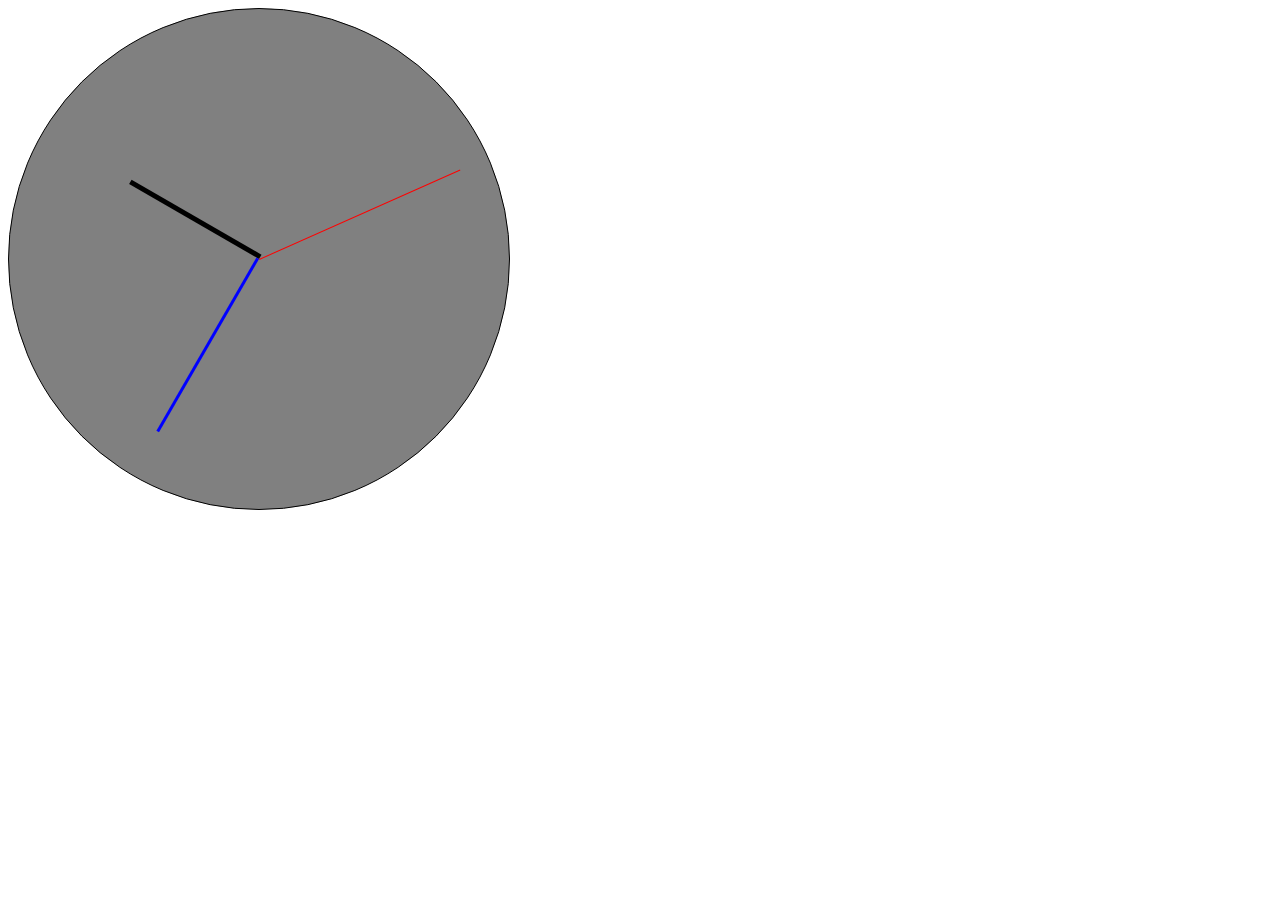
<file: Clock/index.html>
<!DOCTYPE html>
<html lang="en">
  <head>
    <meta charset="UTF-8" />
    <meta http-equiv="X-UA-Compatible" content="IE=edge" />
    <meta name="viewport" content="width=device-width, initial-scale=1.0" />
    <link rel="stylesheet" href="style.css" />
    <title>Clock</title>
  </head>
  <body>
    <div class="clock">
      <div id="clock__hand--hour"></div>
      <div id="clock__hand--minute"></div>
      <div id="clock__hand--second"></div>
    </div>
  </body>
  <script src="app.js"></script>
</html>
</file>
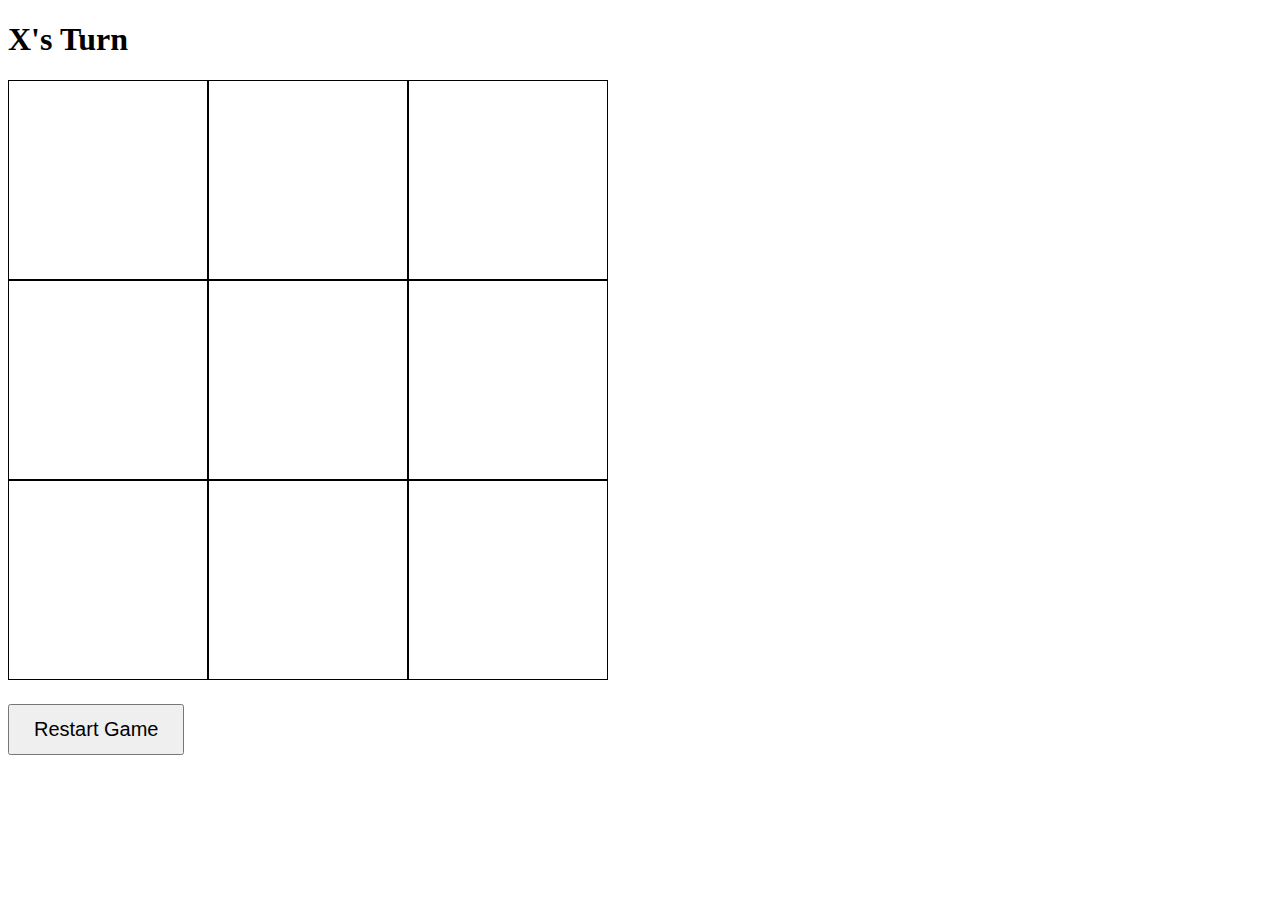
<file: TicTacToe Starter/index.html>
<!DOCTYPE html>
<html lang="en">
  <head>
    <meta charset="UTF-8" />
    <meta http-equiv="X-UA-Compatible" content="IE=edge" />
    <meta name="viewport" content="width=device-width, initial-scale=1.0" />
    <link rel="stylesheet" href="style.css" />
    <title>Tic Tac Toe</title>
  </head>
  <body>
    <div>
      <h1 class="board__title">X's Turn</h1>
      <div class="board__wrapper">
        <button class="board__square"></button>
        <button class="board__square"></button>
        <button class="board__square"></button>
        <button class="board__square"></button>
        <button class="board__square"></button>
        <button class="board__square"></button>
        <button class="board__square"></button>
        <button class="board__square"></button>
        <button class="board__square"></button>
      </div>
      <button class="restart">Restart Game</button>
    </div>

    <script src="script.js"></script>
  </body>
</html>
</file>
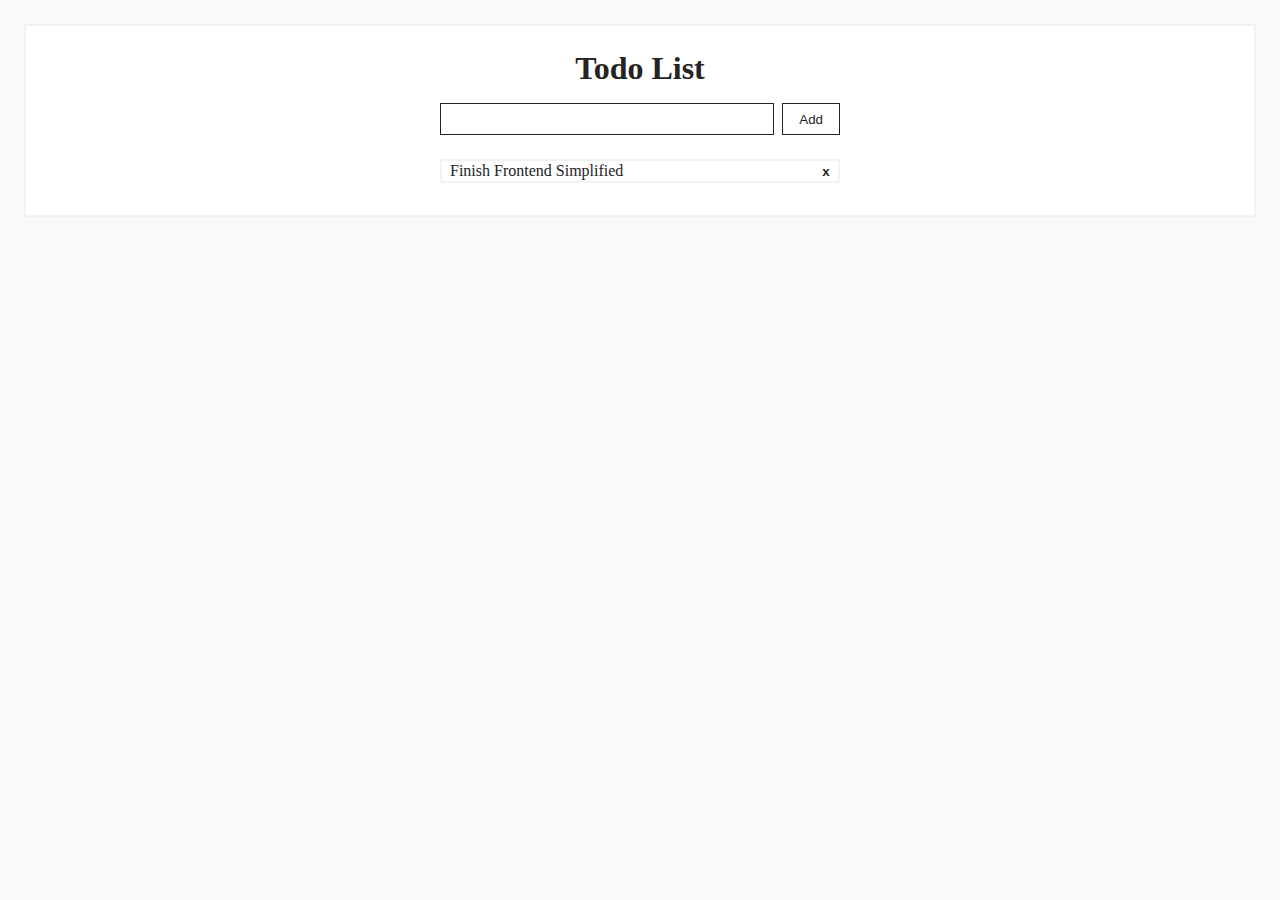
<file: Todo List Starter/index.html>
<!DOCTYPE html>
<html lang="en">
  <head>
    <meta charset="UTF-8" />
    <meta http-equiv="X-UA-Compatible" content="IE=edge" />
    <meta name="viewport" content="width=device-width, initial-scale=1.0" />
    <title>Document</title>
    <link rel="stylesheet" href="styles.css" />
    <script src="app.js" defer></script>
  </head>

  <body>
    <div id="todo">
      <div class="row">
        <h1>Todo List</h1>
        <div class="todo__input">
          <input type="text" onchange="monitorInput (event)" />
          <button class="todo__add" onclick="add()">Add</button>
        </div>
        <ul class="list">
          <li>
            Finish Frontend Simplified
            <button class="todo__delete">x</button>
          </li>
        </ul>
      </div>
    </div>
  </body>
</html>
</file>
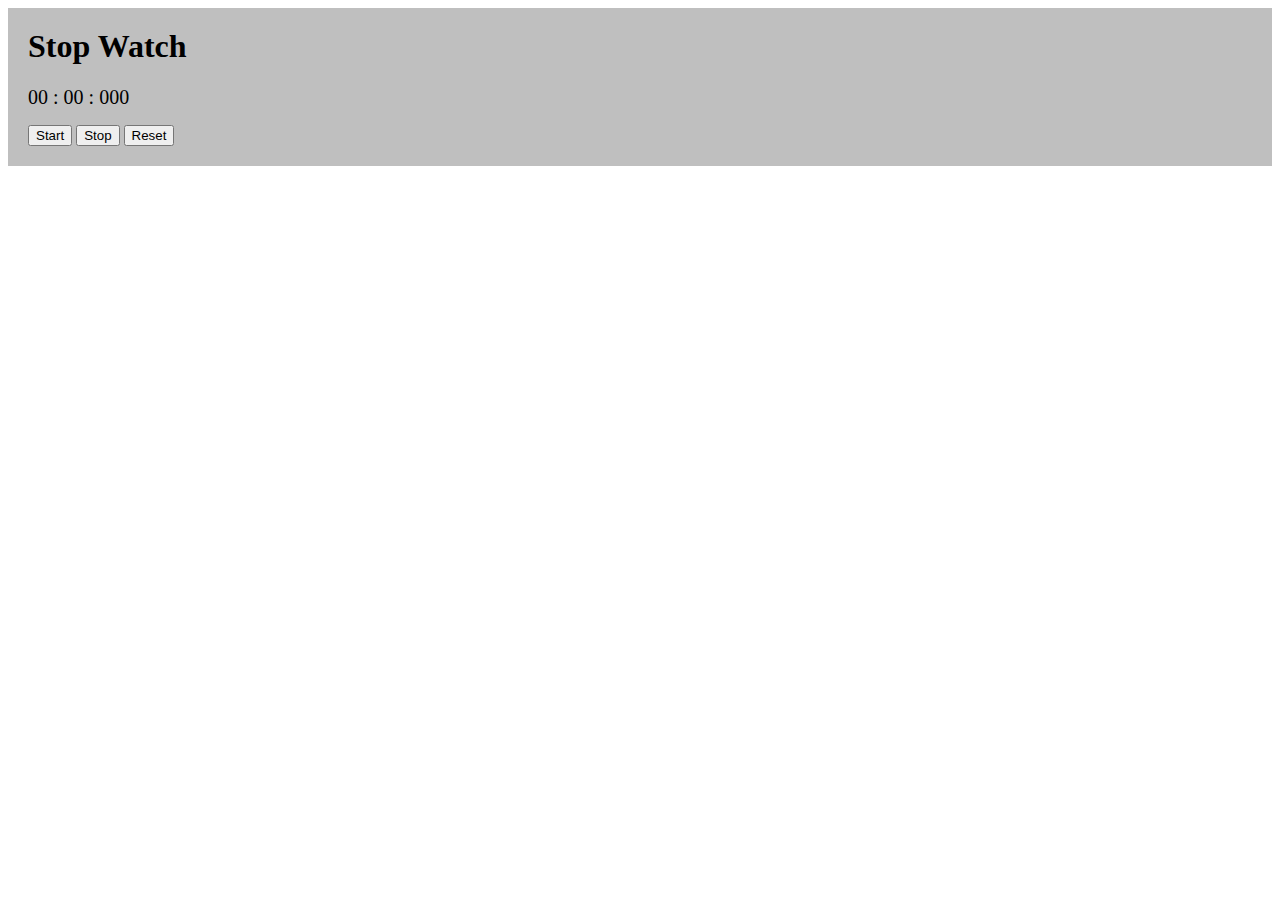
<file: [INTERVIEWS] Stopwatch/Stopwatch Solution/index.html>
<!DOCTYPE html>
<html lang="en">

<head>
  <meta charset="UTF-8">
  <meta http-equiv="X-UA-Compatible" content="IE=edge">
  <meta name="viewport" content="width=device-width, initial-scale=1.0">
  <title>Stop Watch</title>
  <link rel="stylesheet" href="styles.css">
</head>

<body>
  <div id="stopwatch">
    <h1>Stop Watch</h1>
    <div id="timer">
      <span class="timer__minutes">00</span>
      :
      <span class="timer__seconds">00</span>
      :
      <span class="timer__milliseconds">000</span>
    </div>
    <button onclick="startTimer()" class="stopwatch__start">Start</button>
    <button onclick="stopTimer()" class="stopwatch__stop">Stop</button>
    <button onclick="resetTimer()" class="stopwatch__reset">Reset</button>
  </div>

  <script src="app.js"></script>
</body>

</html>
</file>
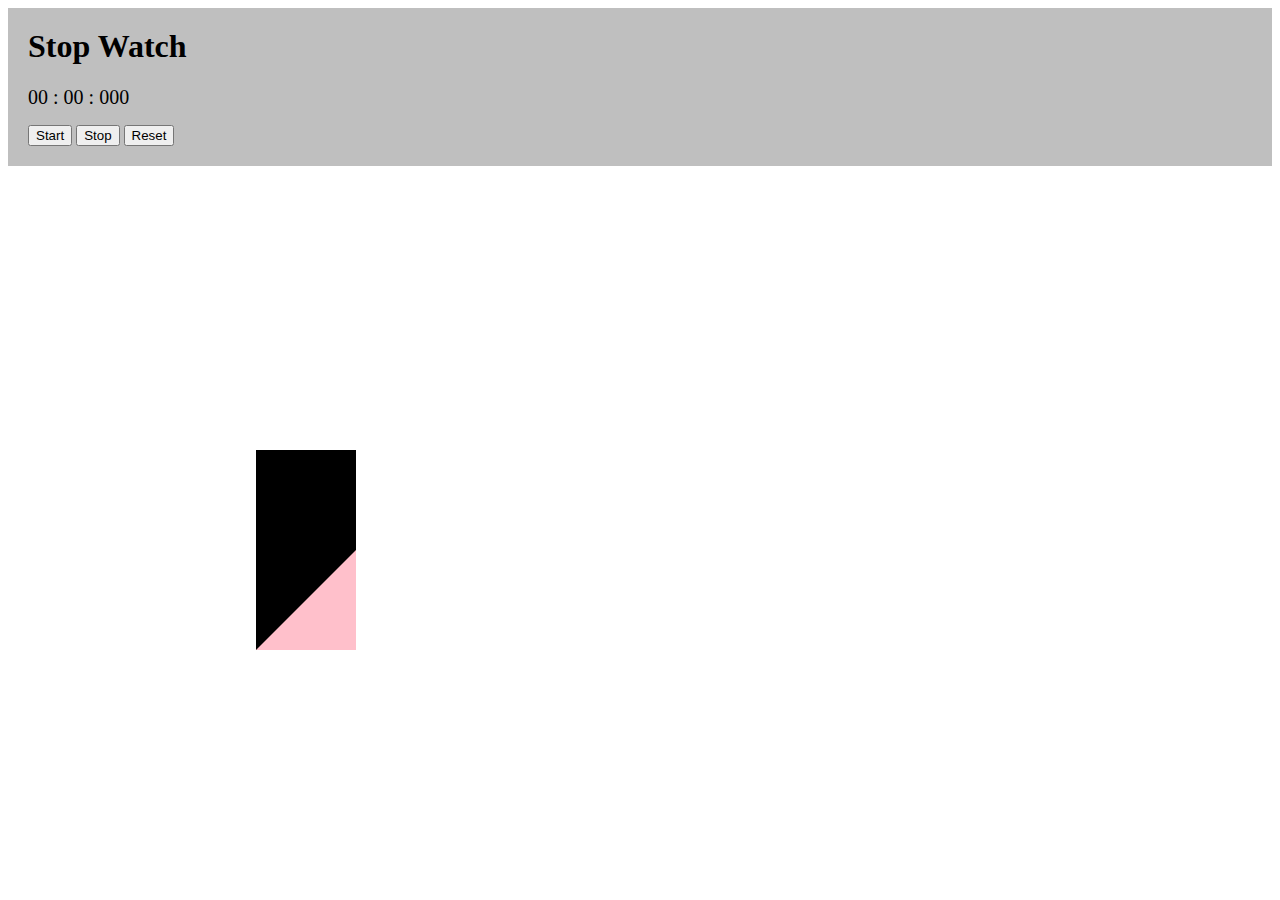
<file: [INTERVIEWS] Stopwatch/Stopwatch Starter/index.html>
<!DOCTYPE html>
<html lang="en">
  <head>
    <meta charset="UTF-8" />
    <meta http-equiv="X-UA-Compatible" content="IE=edge" />
    <meta name="viewport" content="width=device-width, initial-scale=1.0" />
    <title>Stop Watch</title>
    <link rel="stylesheet" href="styles.css" />
  </head>

  <body>
<div class="triangle"></div>
    <div id="stopwatch">
      <h1>Stop Watch</h1>
      <div id="timer">
        <span class="timer__minutes">00</span>
        :
        <span class="timer__seconds">00</span>
        :
        <span class="timer__milliseconds">000</span>
      </div>
      <button class="stopwatch__start" onclick="startButton()">Start</button>
      <button class="stopwatch__stop" onclick="stopButton()">Stop</button>
      <button class="stopwatch__reset" onclick="resetButton()">Reset</button>
    </div>

    <script src="app.js"></script>
  </body>
</html>
</file>
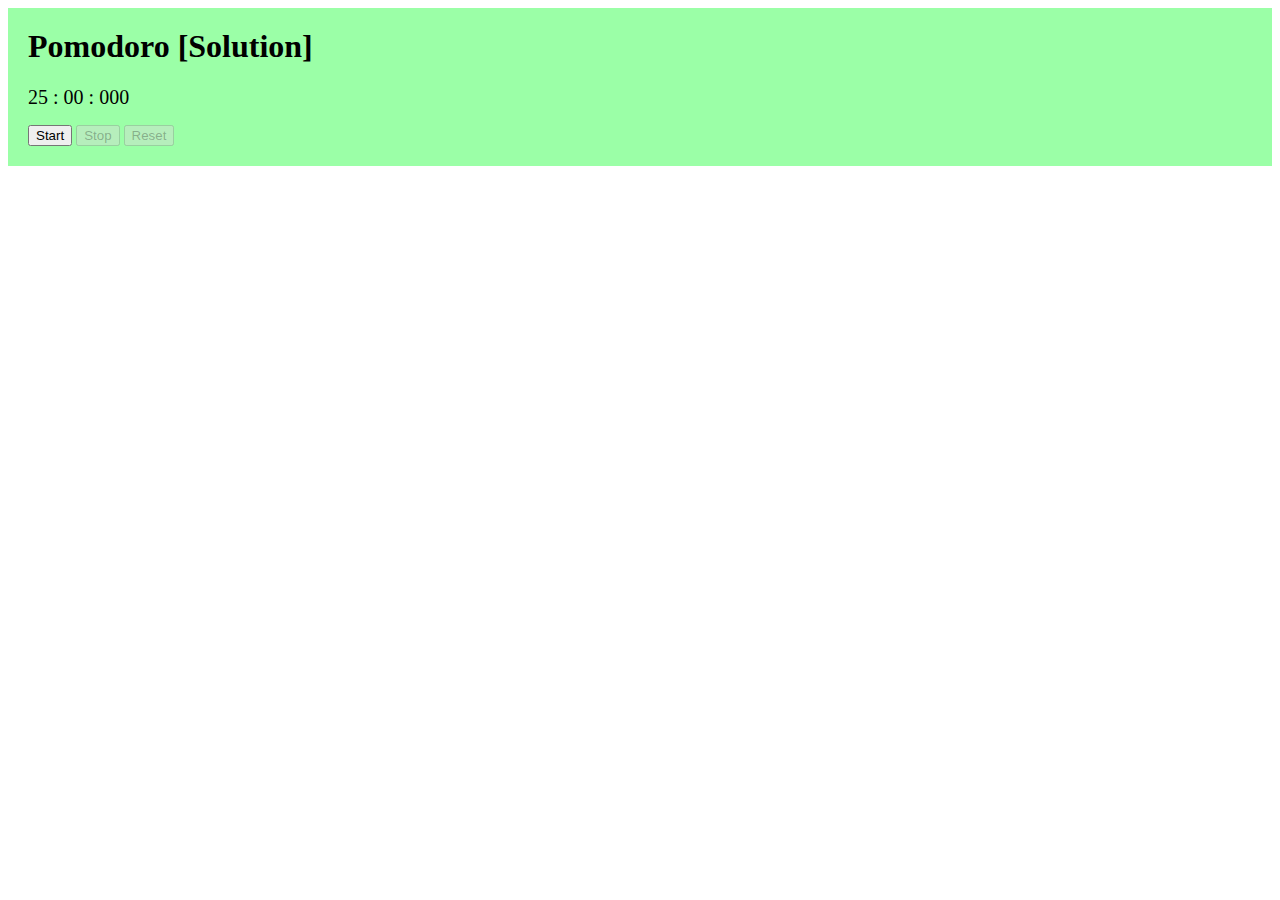
<file: [INVERVIEWS] Pomodoro/Pomodoro Solution/index.html>
<!DOCTYPE html>
<html lang="en">

<head>
  <meta charset="UTF-8">
  <meta http-equiv="X-UA-Compatible" content="IE=edge">
  <meta name="viewport" content="width=device-width, initial-scale=1.0">
  <title>Pomodoro</title>
  <link rel="stylesheet" href="styles.css">
</head>

<body>
  <div id="stopwatch">
    <h1>Pomodoro [Solution]</h1>
    <div id="timer">
      <span class="timer__minutes">25</span>
      :
      <span class="timer__seconds">00</span>
      :
      <span class="timer__milliseconds">000</span>
    </div>
    <button onclick="startTimer()" class="stopwatch__start">Start</button>
    <button onclick="stopTimer()" class="stopwatch__stop" disabled>Stop</button>
    <button onclick="resetTimer()" class="stopwatch__reset" disabled>Reset</button>
  </div>

  <script src="app.js"></script>
</body>

</html>
</file>
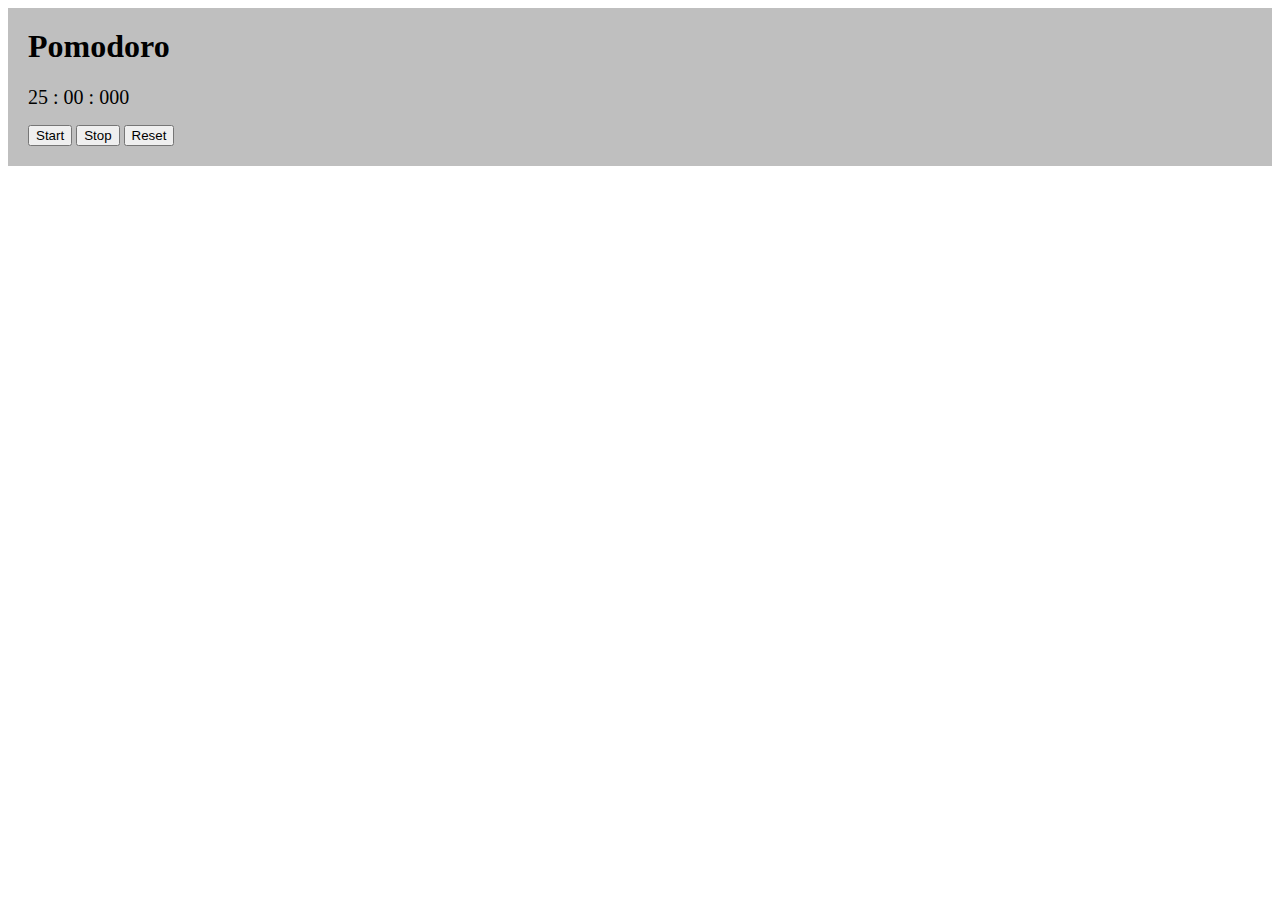
<file: [INVERVIEWS] Pomodoro/Pomodoro Starter/index.html>
<!DOCTYPE html>
<html lang="en">
  <head>
    <meta charset="UTF-8" />
    <meta http-equiv="X-UA-Compatible" content="IE=edge" />
    <meta name="viewport" content="width=device-width, initial-scale=1.0" />
    <title>Pomodoro</title>
    <link rel="stylesheet" href="styles.css" />
  </head>

  <body>
    <div id="stopwatch">
      <h1>Pomodoro</h1>
      <div id="timer">
        <span class="timer__minutes">25</span>
        :
        <span class="timer__seconds">00</span>
        :
        <span class="timer__milliseconds">000</span>
      </div>
      <button class="stopwatch__start" onclick="startTimer()">Start</button>
      <button class="stopwatch__stop"  onclick="stopTimer()">Stop</button>
      <button class="stopwatch__reset" onclick="resetTimer()">Reset</button>
    </div>

    <script src="app.js"></script>
  </body>
</html>
</file>
<file: Clock/style.css>
.clock {
  height: 500px;
  width: 500px;
  background-color: gray;
  border: 1px solid black;
  border-radius: 9999px;
  display: inline-block;
  position: relative;
  transform: rotate(270deg);
}

#clock__hand--hour {
  width: 150px;
  position: absolute;
  top: 50%;
  left: 50%;
  border-top: 5px solid black;
  transform-origin: top left;
}
#clock__hand--minute {
  width: 200px;
  position: absolute;
  top: 50%;
  left: 50%;
  border-top: 3px solid blue;
  transform-origin: top left;
}
#clock__hand--second {
  width: 220px;

  position: absolute;
  top: 50%;
  left: 50%;
  border-top: 1px solid red;
  transform-origin: top left;
}
</file>
<file: TicTacToe Starter/style.css>
* {
  box-sizing: border-box;
}

.board__wrapper {
  display: flex;
  flex-wrap: wrap;
  width: 600px;
  height: 600px;
  margin-bottom: 24px;
}

.board__square {
  border: 1px solid black;
  background-color: white;
  font-size: 80px;
  display: flex;
  align-items: center;
  justify-content: center;
  width: 200px;
  height: 200px;
  cursor: pointer;
}

.restart {
  padding: 12px 24px;
  font-size: 20px;
  
}
</file>
<file: Todo List Starter/styles.css>
* {
  box-sizing: border-box;
  padding: 0;
  margin: 0;
  color: #242424;
}

body {
  background-color: #faf9fa;
}

#todo {
  margin: 24px;
  padding: 24px;
  display: flex;
  flex-direction: column;
  align-items: center;
  background-color: white;
  border: 2px solid hsla(0,0%,50%,.1);
}

.todo__input {
  display: flex;
}

ul {
  list-style-type: none;
  margin-top: 24px;
}

li {
  border: 2px solid hsla(0,0%,50%,.1);
  background-color: white;
  height: 24px;
  display: flex;
  align-items: center;
  padding: 0 8px;
  margin-bottom: 8px;
  position: relative;
}

h1 {
  margin-bottom: 16px;
  text-align: center;
}

button {
  border: none;
  cursor: pointer;
}

.todo__add {
  border: 1px solid #242424;
  height: 32px;
  background-color: white;
  padding: 0 16px;
}

.todo__delete {
  font-weight: bold;
  background-color: unset;
  position: absolute;
  right: 0px;
  height: 24px;
  width: 24px;
}

input {
  height: 32px;
  width: 100%;
  margin-right: 8px;
  border: 1px solid #242424;
  padding-left: 8px;
  outline: none;
}

.row {
  width: 100%;
  max-width: 400px;
}
</file>
<file: [INTERVIEWS] Stopwatch/Stopwatch Solution/styles.css>
#stopwatch {
  background-color: rgba(0, 0, 0, 0.25);
  padding: 20px;
}

h1 {
  margin-top: 0;
}

#timer {
  font-size: 20px;
  margin-bottom: 16px;
}
</file>
<file: [INTERVIEWS] Stopwatch/Stopwatch Starter/styles.css>
#stopwatch {
  background-color: rgba(0, 0, 0, 0.25);
  padding: 20px;
}

h1 {
  margin-top: 0;
}

#timer {
  font-size: 20px;
  margin-bottom: 16px;
}

.triangle {
  height: 0px;
  width: 0px;
  background-color: pink;
  position: absolute;
  top: 50%;
  left: 20%;
  border-bottom: 100px solid transparent;
  border-right: 0px solid black;
  border-left: 100px solid black;
  border-top: 100px solid black;
}
</file>
<file: [INVERVIEWS] Pomodoro/Pomodoro Solution/styles.css>
#stopwatch {
  background-color: rgba(0, 255, 30, 0.391);
  padding: 20px;
}

h1 {
  margin-top: 0;
}

#timer {
  font-size: 20px;
  margin-bottom: 16px;
}
</file>
<file: [INVERVIEWS] Pomodoro/Pomodoro Starter/styles.css>
#stopwatch {
  background-color: rgba(0, 0, 0, 0.25);
  padding: 20px;
}

h1 {
  margin-top: 0;
}

#timer {
  font-size: 20px;
  margin-bottom: 16px;
}
</file>
